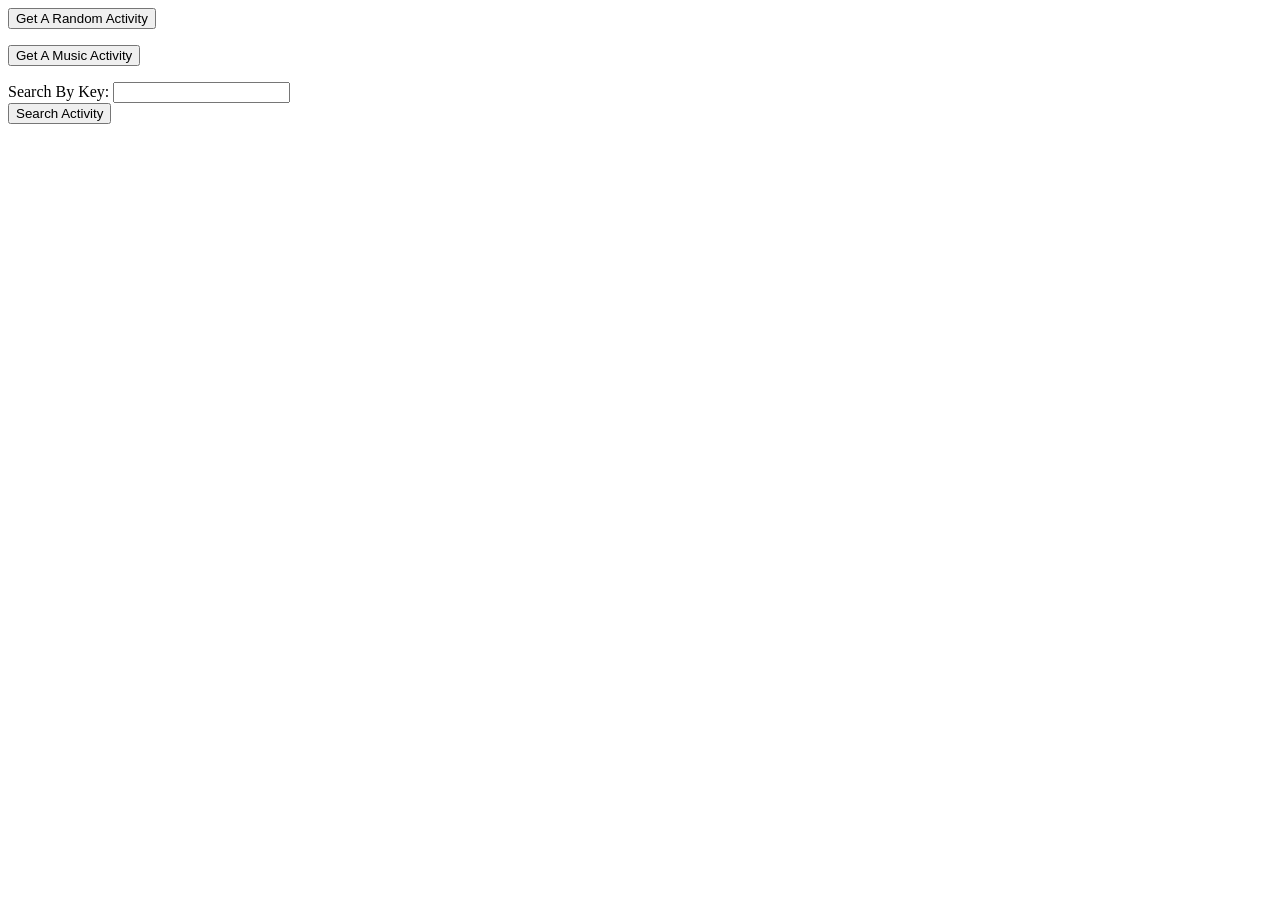
<file: index.html>
<!DOCTYPE html>
<html lang="en">
<head>
    <meta charset="UTF-8">
    <meta name="viewport" content="width=device-width, initial-scale=1.0">
    <title>food</title>
    
</head>
<body>

    <div class="container">

        <div class="Item1"></div>
            <button class="button" id="random-activity-button">Get A Random Activity</button>
            <p id="activity-paragraph"></p>
        </div>
        <div class="item2">
            
            <button class="button" id="music-activity-button">Get A Music Activity</button>
            <p id="music-paragraph"></p>

        </div>

        <div class="item3">
            <form id="search-form">
                <div>
                <label for="search">Search By Key:</label>
                <input type="text" name="search" id="search">
                </div>
            
                <input class="button" type="submit" value="Search Activity" id="search-submit">
            </form> 
            <p id="key-paragraph"></p>
            

        </div>


       

        

        <script src="activity.js"></script>
    </div>
</body>
</html>
</file>
